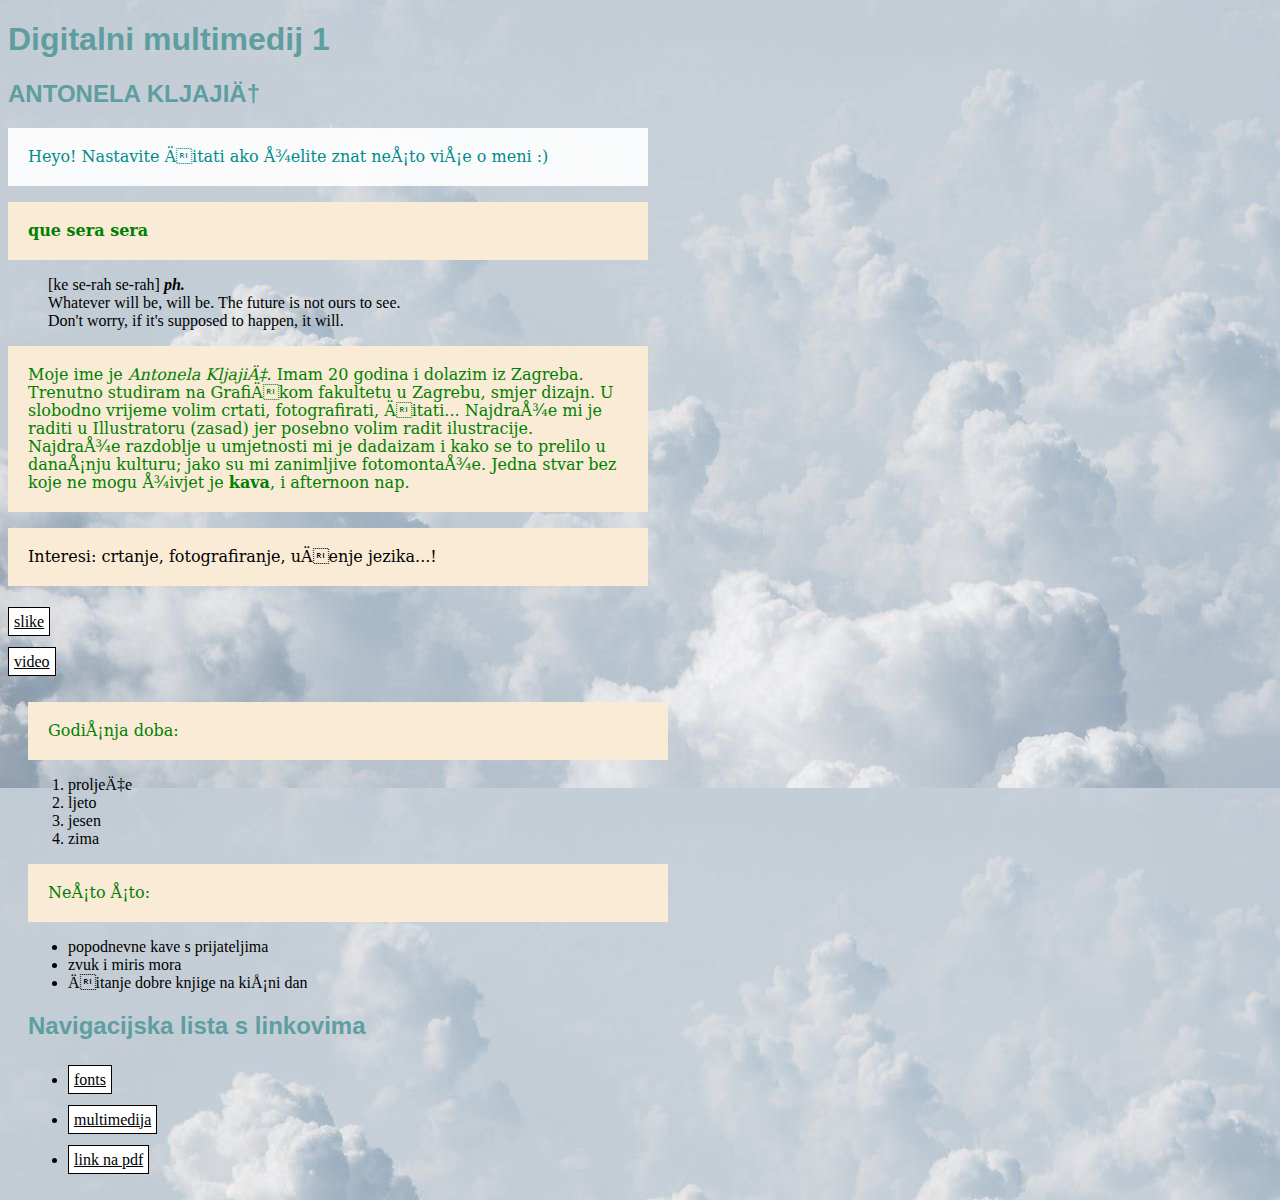
<file: index.html>
<!DOCTYPE html>
<html>
<head>
<meta charset="uf-8">
<title>ANTONELA KLJAJIĆ - moj html dokument</title>
	<link rel="stylesheet" href="stil.css"/>
</head>
<body class="pozadina">
	<h1>Digitalni multimedij 1</h1>
	<h2>ANTONELA KLJAJIĆ</h2>
	<p class="paragraf_2">Heyo! Nastavite čitati ako želite znat nešto više o meni :)
	</p>
	<p><b>que sera sera</b></p>
	<blockquote>
		[ke se-rah se-rah] <b><i>ph.</i></b><br/>
		Whatever will be, will be. The future is not ours to see.<br/>
		Don't worry, if it's supposed to happen, it will.
		
	</blockquote>
	<p>Moje ime je <i>Antonela Kljajić</i>. Imam 20 godina i dolazim iz Zagreba. Trenutno studiram na Grafičkom fakultetu
		u Zagrebu, smjer dizajn. U slobodno vrijeme volim crtati, fotografirati, čitati... Najdraže mi je raditi u Illustratoru (zasad) jer posebno volim radit 
		ilustracije. Najdraže razdoblje u umjetnosti mi je dadaizam i kako se to prelilo u današnju kulturu; jako su mi zanimljive fotomontaže. Jedna stvar bez 
		koje ne mogu živjet je <b>kava</b>, i afternoon nap.
	</p>
	<p style="color: black;"<span>Interesi: crtanje, fotografiranje, učenje jezika...</span>!</p>
	
	<a href="vjezba1.html">slike</a><br/>
	<a href="vjezba2.html">video</a></li>
	
	<div class="novi_blok">
	<p>Godišnja doba:</p>
	<ol>
	<li>proljeće</li>
	<li>ljeto</li>
	<li>jesen</li>
	<li>zima</li>
	</ol>
	<p>Nešto što:</p>
	<ul>
	<li>popodnevne kave s prijateljima</li>
	<li>zvuk i miris mora</li>
	<li>čitanje dobre knjige na kišni dan</li>
	</ul>
	<h2>Navigacijska lista s linkovima</h2>
	<nav>
		<ul>
			<li><a href="https://www.fontspace.com/">fonts</a><br/></li>
			<li><a href="vjezba2.html">multimedija</a></li>
			<li><a href="AntonelaKljajicprojekt1.pdf">link na pdf</a></li>
		</ul>
	</nav>
	</div>
</body>
</html>
</file>
<file: stil.css>
@charset "utf-8";
/*CSS Document */
p {
	color: green;
	font-family: Constantia, "Lucida Bright", "DejaVu Serif", Gorgia, "serif";
	font-size: 16px; 
	line-height: 18px;
	width: 600px;
	background-color: antiquewhite;
	padding: 20px;
}
.paragraf_2 {color:darkcyan; background-color: rgba(255, 255, 255, 0.9)}
.novi_blok {
	background-color: rgba(255, 255, 255, 0.5)
	padding:20px;
	margin: 20px;
	width:50%;
}
h1, h2 {
	font-family: Gotham, "Helvetica Neue", Helvetica, Arial, "sans-serif";
	color:cadetblue;
}
	span {color: rgb(255, 0, 255);}
	.pozadina{
		background-image: url("nebo.jpg");
	}
	.drugapozadina {
		background-color: lightgray;
	}
	
	a:link {
		color: black;
		background-color: white;
		padding: 5px;
		line-height: 40px;
		border:1px solid #000000;
	}
	a:hover{
		background-color: darkgray;
	}
	img {
		height: 200px;
	}
</file>
